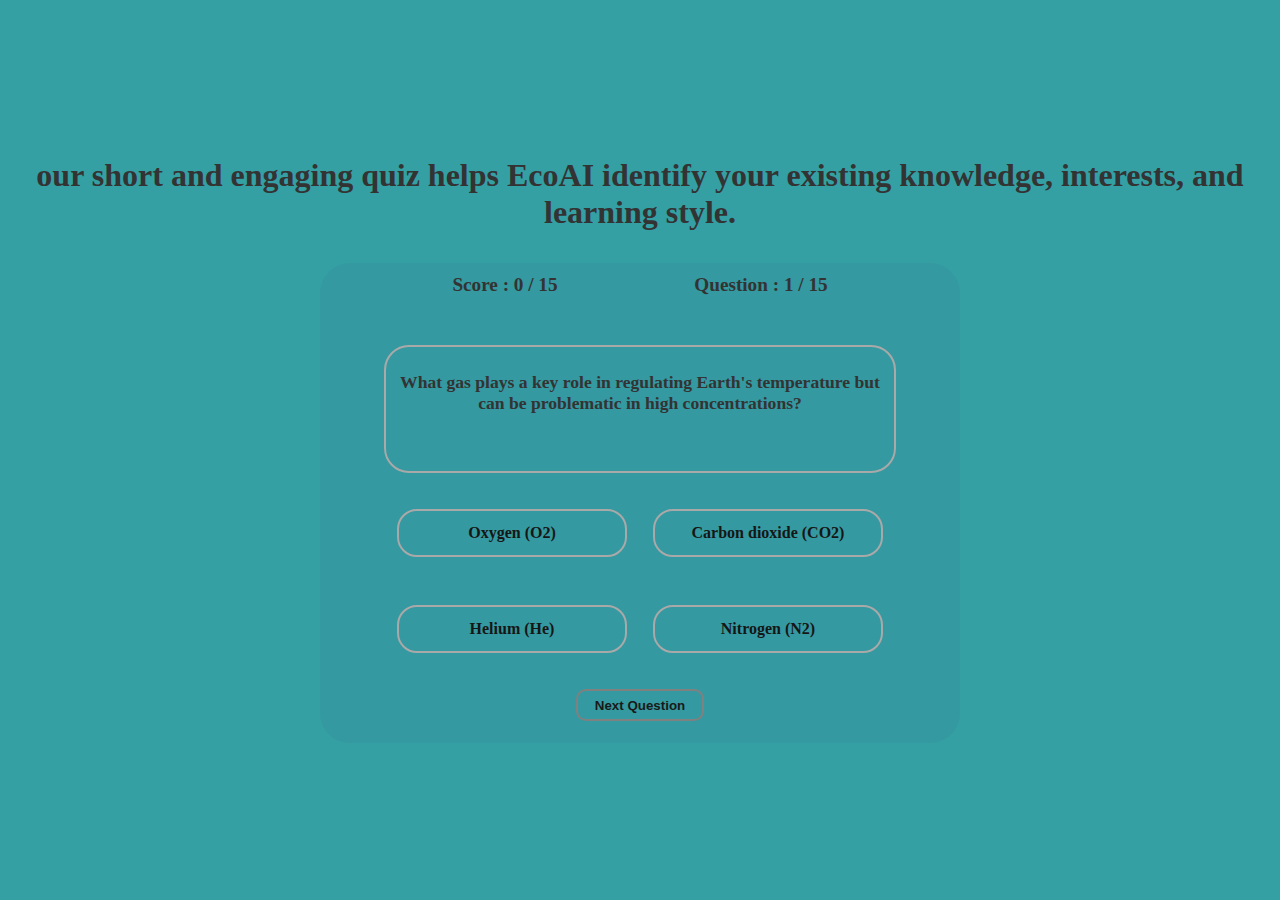
<file: quiz.html>
<!DOCTYPE html>
<html lang="en">
<head>
    <meta charset="UTF-8">
    <meta http-equiv="X-UA-Compatible" content="IE=edge">
    <meta name="viewport" content="width=device-width, initial-scale=1.0">
    <title>My Web Page</title>
    <link rel="stylesheet" href="./quiz.css">
</head>

<body onload="NextQuestion(0)">
    <main>
        <h1>our short and engaging quiz helps EcoAI identify your existing knowledge, interests, and learning style.</h1>

  <!-- rest of the code -->

        <!-- creating a modal for when quiz ends -->
        <div class="modal-container" id="score-modal">

            <div class="modal-content-container">

                <h1>Congratulations, Quiz Completed.</h1>

                <div class="grade-details">
                    <p>Attempts : 15</p>
                    <p>Wrong Answers : <span id="wrong-answers"></span></p>
                    <p>Right Answers : <span id="right-answers"></span></p>
                    <p>Grade : <span id="grade-percentage"></span>%</p>
                    <p ><span id="remarks"></span></p>
                </div>

                <div class="modal-button-container">
                    <button id="continue-button">Continue</button>
                </div>

            </div>
        </div>
<!-- end of modal of quiz details-->

        <div class="game-quiz-container">

            <div class="game-details-container">
                <h1>Score : <span id="player-score"></span> / 15</h1>
                <h1> Question : <span id="question-number"></span> / 15</h1>
            </div>

            <div class="game-question-container">
                <h1 id="display-question"></h1>
            </div>

            <div class="game-options-container">

               <div class="modal-container" id="option-modal">

                    <div class="modal-content-container">
                         <h1>Please Pick An Option</h1>

                         <div class="modal-button-container">
                            <button onclick="closeOptionModal()">Continue</button>
                        </div>

                    </div>

               </div>

                <span>
                    <input type="radio" id="option-one" name="option" class="radio" value="optionA" />
                    <label for="option-one" class="option" id="option-one-label"></label>
                </span>


                <span>
                    <input type="radio" id="option-two" name="option" class="radio" value="optionB" />
                    <label for="option-two" class="option" id="option-two-label"></label>
                </span>


                <span>
                    <input type="radio" id="option-three" name="option" class="radio" value="optionC" />
                    <label for="option-three" class="option" id="option-three-label"></label>
                </span>


                <span>
                    <input type="radio" id="option-four" name="option" class="radio" value="optionD" />
                    <label for="option-four" class="option" id="option-four-label"></label>
                </span>


            </div>

            <div class="next-button-container">
                <button onclick="handleNextQuestion()">Next Question</button>
            </div>

        </div>
    </main>
    <script src="quiz.js"></script>
</body>
</html>
</file>
<file: quiz.css>
*{
    margin: 0;
    padding: 0;
    box-sizing: border-box;
}

html, body{
    height: 100%;
}


body{
    font-family: 'Montserrat', serif;

}

h1 {
  text-align: center;
  color: #333;
  font-size: 2rem;
  margin-bottom: 2rem;
}

main{
    width: 100%;
    min-height: 100vh;
    display: flex;
    flex-direction: column;
    justify-content: center;
    align-items: center;
    background-color: #34A0A4;
    background-repeat: no-repeat;
    background-size: cover;
    background-position: center;
}

.game-quiz-container{
    width: 40rem;
    height: 30rem;
    background-color: #3499A0;
    display: flex;
    flex-direction: column;
    align-items: center;
    justify-content: space-around;
    border-radius: 30px;
}

.game-details-container{
    width: 80%;
    height: 4rem;
    display: flex;
    justify-content: space-around;
    align-items: center;
}

.game-details-container h1{
    font-size: 1.2rem;
}

.game-question-container{
    width: 80%;
    height: 8rem;
    display: flex;
    align-items: center;
    justify-content: center;
    border: 2px solid darkgray;
    border-radius: 25px;
}

.game-question-container h1{
    font-size: 1.1rem;
    text-align: center;
    padding: 3px;
}

.game-options-container{
    width: 80%;
    height: 12rem;
    display: flex;
    flex-wrap: wrap;
    align-items: center;
    justify-content: space-around;
}

.game-options-container span{
    width: 45%;
    height: 3rem;
    border: 2px solid darkgray;
    border-radius: 20px;
    overflow: hidden;
}
span label{
    width: 100%;
    height: 100%;
    display: flex;
    align-items: center;
    justify-content: center;
    cursor: pointer;
    transition: transform 0.3s;
    font-weight: 600;
    color: rgb(22, 22, 22);
}

span label:hover{
    -ms-transform: scale(1.12);
    -webkit-transform: scale(1.12);
    transform: scale(1.12);
    color: white;
}

input[type="radio"] {
    position: relative;
    display: none;
}


input[type=radio]:checked ~ .option {
    background: paleturquoise;
}

.next-button-container{
    width: 50%;
    height: 3rem;
    display: flex;
    justify-content: center;
}
.next-button-container button{
    width: 8rem;
    height: 2rem;
    border-radius: 10px;
    background: none;
    color: rgb(25, 25, 25);
    font-weight: 600;
    border: 2px solid gray;
    cursor: pointer;
    outline: none;
}
.next-button-container button:hover{
    background-color: rgb(143, 93, 93);
}

.modal-container{
    display: none;
    position: fixed;
    z-index: 1;
    left: 0;
    top: 0;
    width: 100%;
    height: 100%;
    overflow: auto;
    background-color: rgb(0,0,0);
    background-color: rgba(0,0,0,0.4);
    flex-direction: column;
    align-items: center;
    justify-content: center;
    -webkit-animation: fadeIn 1.2s ease-in-out;
    animation: fadeIn 1.2s ease-in-out;
}

.modal-content-container{
    height: 20rem;
    width: 25rem;
    background-color: rgb(43, 42, 42);
    display: flex;
    flex-direction: column;
    align-items: center;
    justify-content: space-around;
    border-radius: 25px;
}

.modal-content-container h1{
    font-size: 1.3rem;
    height: 3rem;
    color: lightgray;
    text-align: center;
}

.grade-details{
    width: 15rem;
    height: 10rem;
    display: flex;
    flex-direction: column;
    align-items: center;
    justify-content: space-around;
}

.grade-details p{
    color: white;
    text-align: center;
}

.modal-button-container{
    height: 2rem;
    width: 100%;
    display: flex;
    align-items: center;
    justify-content: center;
}

.modal-button-container button{
    width: 10rem;
    height: 2rem;
    background: none;
    outline: none;
    border: 1px solid rgb(252, 242, 241);
    color: white;
    font-size: 1.1rem;
    cursor: pointer;
    border-radius: 20px;
}
.modal-button-container button:hover{
    background-color: rgb(83, 82, 82);
}

@media(min-width : 300px) and (max-width : 350px){
    .game-quiz-container{
        width: 90%;
        height: 80vh;
     }
     .game-details-container h1{
        font-size: 0.8rem;
     }

     .game-question-container{
        height: 6rem;
     }
     .game-question-container h1{
       font-size: 0.9rem;
    }

    .game-options-container span{
        width: 90%;
        height: 2.5rem;
    }
    .game-options-container span label{
        font-size: 0.8rem;
    }
    .modal-content-container{
        width: 90%;
        height: 25rem;
    }

    .modal-content-container h1{
        font-size: 1.2rem;
    }
}

@media(min-width : 350px) and (max-width : 700px){
   .game-quiz-container{
       width: 90%;
       height: 80vh;
    }
    .game-details-container h1{
        font-size: 1rem;
    }

    .game-question-container{
        height: 8rem;
    }

    .game-question-container h1{
        font-size: 0.9rem;
     }

    .game-options-container span{
        width: 90%;
    }
    .modal-content-container{
        width: 90%;
        height: 25rem;
    }
    .modal-content-container h1{
        font-size: 1.2rem;
    }
}



@keyframes fadeIn {
    from {opacity: 0;}
    to {opacity:1 ;}
  }

  @-webkit-keyframes fadeIn {
    from {opacity: 0;}
    to {opacity: 1;}
  }
</file>
